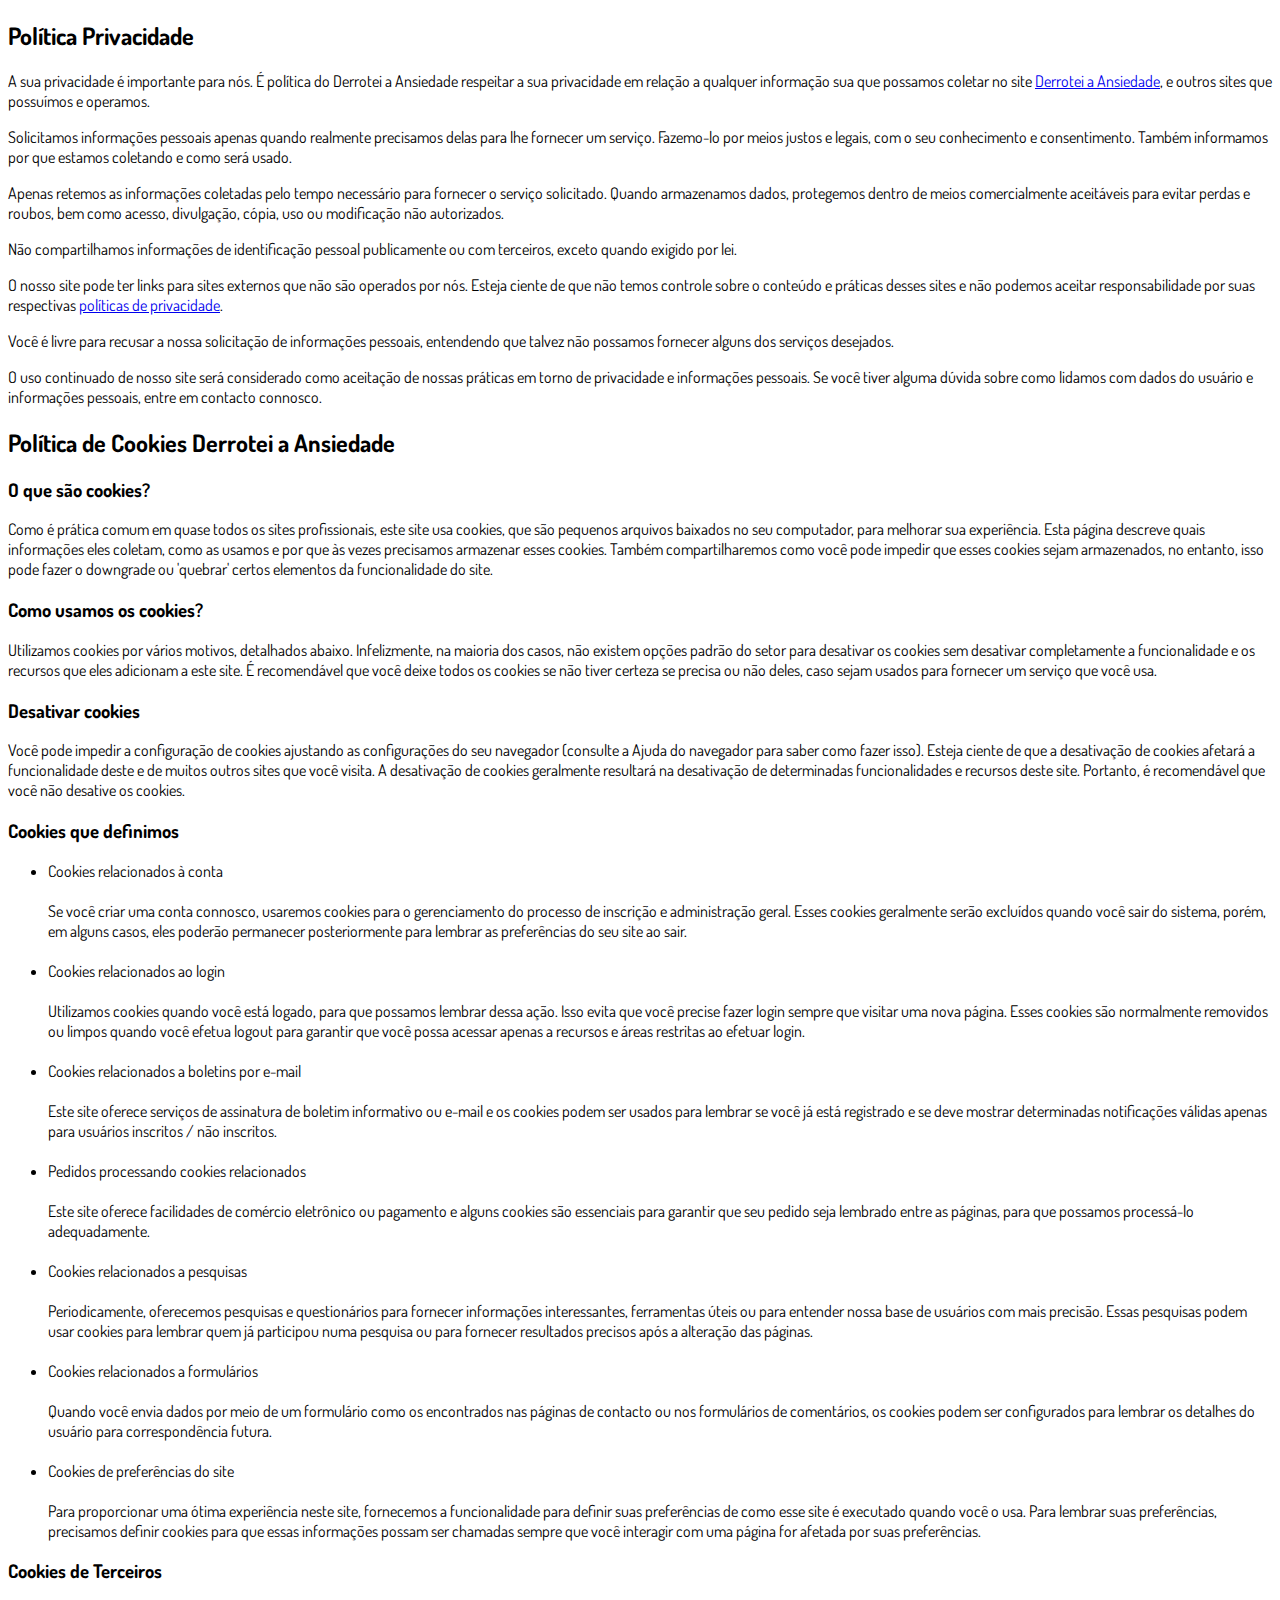
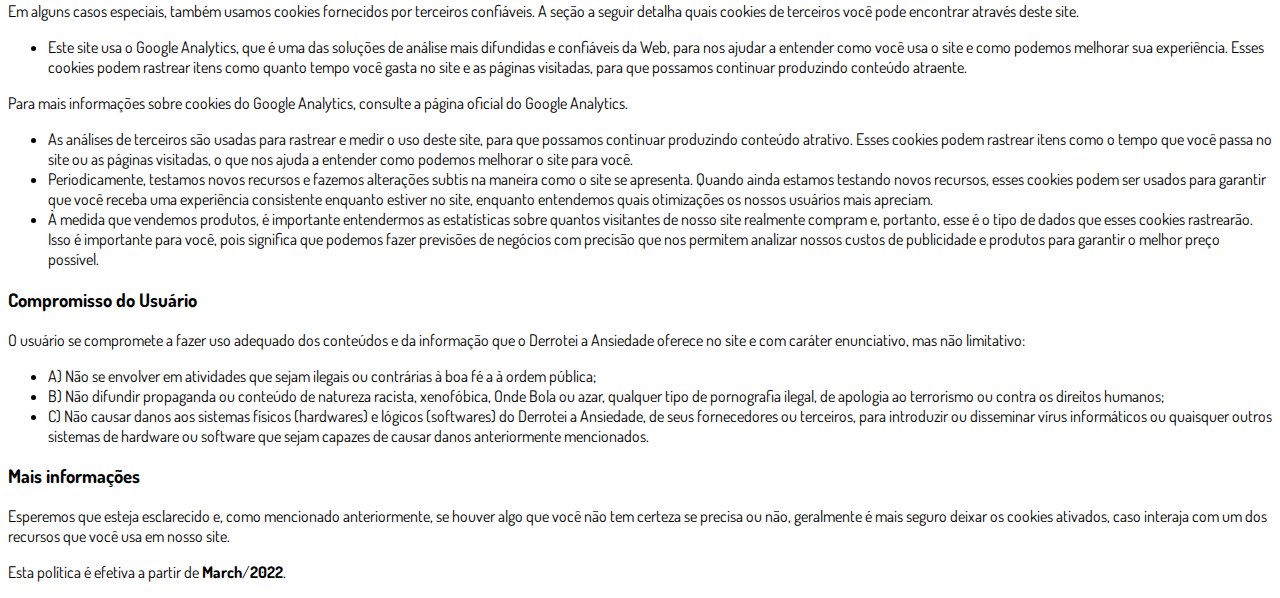
<file: privacidade.html>
<!DOCTYPE html>
<html lang="pt-br">
  <head>
    <meta charset="utf-8">
    <meta name="viewport" content="width=device-width, initial-scale=1, shrink-to-fit=no">

    <link rel="stylesheet" href="https://stackpath.bootstrapcdn.com/bootstrap/4.1.3/css/bootstrap.min.css" integrity="sha384-MCw98/SFnGE8fJT3GXwEOngsV7Zt27NXFoaoApmYm81iuXoPkFOJwJ8ERdknLPMO" crossorigin="anonymous">

    <link rel="preconnect" href="https://fonts.googleapis.com">
    <link rel="preconnect" href="https://fonts.gstatic.com" crossorigin>
    <link href="https://fonts.googleapis.com/css2?family=Dosis:wght@200;300;400;500;600;700;800&display=swap" rel="stylesheet">
    
    <!-- Ícone da Página -->
    <link rel="shortcut icon" type="image/jpg" href="./assets/img/favicon.png">

    <!-- Título da Página -->
    <title>Política de Privacidade | Derrotei a Ansiedade</title>
    
    <style type="text/css">
      body {
        font-family: 'Dosis', sans-serif;
      }
    </style>

  </head>
  <body>
    
    <div class="container py-5">
      <div class="row justify-content-center">
        <div class="col-lg-8">
          <h2>Política Privacidade</h2>                    <p>A sua privacidade é importante para nós. É política do Derrotei a Ansiedade respeitar a sua privacidade em relação a qualquer informação sua que possamos coletar no site <a href="#">Derrotei a Ansiedade</a>, e outros sites que possuímos e operamos.</p>                    <p>Solicitamos informações pessoais apenas quando realmente precisamos delas para lhe fornecer um serviço. Fazemo-lo por meios justos e legais, com o seu conhecimento e consentimento. Também informamos por que estamos coletando e como será usado.                    </p>                    <p>Apenas retemos as informações coletadas pelo tempo necessário para fornecer o serviço solicitado. Quando armazenamos dados, protegemos dentro de meios comercialmente aceitáveis para evitar perdas e roubos, bem como acesso, divulgação, cópia, uso ou                        modificação não autorizados.</p>                    <p>Não compartilhamos informações de identificação pessoal publicamente ou com terceiros, exceto quando exigido por lei.</p>                    <p>O nosso site pode ter links para sites externos que não são operados por nós. Esteja ciente de que não temos controle sobre o conteúdo e práticas desses sites e não podemos aceitar responsabilidade por suas respectivas <a href='https://politicaprivacidade.com' target='_BLANK'>políticas de privacidade</a>.                    </p>                    <p>Você é livre para recusar a nossa solicitação de informações pessoais, entendendo que talvez não possamos fornecer alguns dos serviços desejados.</p>                    <p>O uso continuado de nosso site será considerado como aceitação de nossas práticas em torno de privacidade e informações pessoais. Se você tiver alguma dúvida sobre como lidamos com dados do usuário e informações pessoais, entre em contacto connosco.</p>                    <h2>Política de Cookies Derrotei a Ansiedade</h2>                    <h3>O que são cookies?</h3>                    <p>Como é prática comum em quase todos os sites profissionais, este site usa cookies, que são pequenos arquivos baixados no seu computador, para melhorar sua experiência. Esta página descreve quais informações eles coletam, como as usamos e por que às vezes                        precisamos armazenar esses cookies. Também compartilharemos como você pode impedir que esses cookies sejam armazenados, no entanto, isso pode fazer o downgrade ou 'quebrar' certos elementos da funcionalidade do site.</p>                    <h3>Como usamos os cookies?</h3>                    <p>Utilizamos cookies por vários motivos, detalhados abaixo. Infelizmente, na maioria dos casos, não existem opções padrão do setor para desativar os cookies sem desativar completamente a funcionalidade e os recursos que eles adicionam a este site. É recomendável                        que você deixe todos os cookies se não tiver certeza se precisa ou não deles, caso sejam usados para fornecer um serviço que você usa.</p>                    <h3>Desativar cookies</h3>                    <p>Você pode impedir a configuração de cookies ajustando as configurações do seu navegador (consulte a Ajuda do navegador para saber como fazer isso). Esteja ciente de que a desativação de cookies afetará a funcionalidade deste e de muitos outros sites que                        você visita. A desativação de cookies geralmente resultará na desativação de determinadas funcionalidades e recursos deste site. Portanto, é recomendável que você não desative os cookies.</p>                    <h3>Cookies que definimos</h3>                    <ul>                        <li>                            Cookies relacionados à conta<br><br> Se você criar uma conta connosco, usaremos cookies para o gerenciamento do processo de inscrição e administração geral. Esses cookies geralmente serão excluídos quando você sair do sistema, porém, em alguns                            casos, eles poderão permanecer posteriormente para lembrar as preferências do seu site ao sair.<br><br>                        </li>                        <li>                            Cookies relacionados ao login<br><br> Utilizamos cookies quando você está logado, para que possamos lembrar dessa ação. Isso evita que você precise fazer login sempre que visitar uma nova página. Esses cookies são normalmente removidos ou limpos                            quando você efetua logout para garantir que você possa acessar apenas a recursos e áreas restritas ao efetuar login.<br><br>                        </li>                        <li>                            Cookies relacionados a boletins por e-mail<br><br> Este site oferece serviços de assinatura de boletim informativo ou e-mail e os cookies podem ser usados para lembrar se você já está registrado e se deve mostrar determinadas notificações                            válidas apenas para usuários inscritos / não inscritos.<br><br>                        </li>                        <li>                            Pedidos processando cookies relacionados<br><br> Este site oferece facilidades de comércio eletrônico ou pagamento e alguns cookies são essenciais para garantir que seu pedido seja lembrado entre as páginas, para que possamos processá-lo adequadamente.<br><br>                        </li>                        <li>                            Cookies relacionados a pesquisas<br><br> Periodicamente, oferecemos pesquisas e questionários para fornecer informações interessantes, ferramentas úteis ou para entender nossa base de usuários com mais precisão. Essas pesquisas podem usar cookies                            para lembrar quem já participou numa pesquisa ou para fornecer resultados precisos após a alteração das páginas.<br><br>                        </li>                        <li>                            Cookies relacionados a formulários<br><br> Quando você envia dados por meio de um formulário como os encontrados nas páginas de contacto ou nos formulários de comentários, os cookies podem ser configurados para lembrar os detalhes do usuário                            para correspondência futura.<br><br>                        </li>                        <li>                            Cookies de preferências do site<br><br> Para proporcionar uma ótima experiência neste site, fornecemos a funcionalidade para definir suas preferências de como esse site é executado quando você o usa. Para lembrar suas preferências, precisamos                            definir cookies para que essas informações possam ser chamadas sempre que você interagir com uma página for afetada por suas preferências.<br>                        </li>                    </ul>                    <h3>Cookies de Terceiros</h3>                    <p>Em alguns casos especiais, também usamos cookies fornecidos por terceiros confiáveis. A seção a seguir detalha quais cookies de terceiros você pode encontrar através deste site.</p>                    <ul>                        <li>                            Este site usa o Google Analytics, que é uma das soluções de análise mais difundidas e confiáveis da Web, para nos ajudar a entender como você usa o site e como podemos melhorar sua experiência. Esses cookies podem rastrear itens como quanto tempo                            você gasta no site e as páginas visitadas, para que possamos continuar produzindo conteúdo atraente.                        </li>                    </ul>                    <p>Para mais informações sobre cookies do Google Analytics, consulte a página oficial do Google Analytics.</p>                    <ul>                        <li>                            As análises de terceiros são usadas para rastrear e medir o uso deste site, para que possamos continuar produzindo conteúdo atrativo. Esses cookies podem rastrear itens como o tempo que você passa no site ou as páginas visitadas, o que nos ajuda a entender                            como podemos melhorar o site para você.</li>                        <li>                            Periodicamente, testamos novos recursos e fazemos alterações subtis na maneira como o site se apresenta. Quando ainda estamos testando novos recursos, esses cookies podem ser usados para garantir que você receba uma experiência consistente enquanto                            estiver no site, enquanto entendemos quais otimizações os nossos usuários mais apreciam.</li>                        <li>                            À medida que vendemos produtos, é importante entendermos as estatísticas sobre quantos visitantes de nosso site realmente compram e, portanto, esse é o tipo de dados que esses cookies rastrearão. Isso é importante para você, pois significa que podemos                            fazer previsões de negócios com precisão que nos permitem analizar nossos custos de publicidade e produtos para garantir o melhor preço possível.</li>                                            </ul>                    <h3>Compromisso do Usuário</h3>                                <p>O usuário se compromete a fazer uso adequado dos conteúdos e da informação que o Derrotei a Ansiedade oferece no site e com caráter enunciativo, mas não limitativo:</p>                                        <ul>                        <li>A) Não se envolver em atividades que sejam ilegais ou contrárias à boa fé a à ordem pública;</li>                        <li>B) Não difundir propaganda ou conteúdo de natureza racista, xenofóbica, <a style='color: inherit !important; text-decoration:none !important;' href='https://ondeapostar.pt/onde-da-a-bola/'>Onde Bola</a> ou azar, qualquer tipo de pornografia ilegal, de apologia ao terrorismo ou contra os direitos humanos;</li>                        <li>C) Não causar danos aos sistemas físicos (hardwares) e lógicos (softwares) do Derrotei a Ansiedade, de seus fornecedores ou terceiros, para introduzir ou disseminar vírus informáticos ou quaisquer outros sistemas de hardware ou software que sejam capazes de causar danos anteriormente mencionados.</li>                    </ul>                                        <h3>Mais informações</h3>                    <p>Esperemos que esteja esclarecido e, como mencionado anteriormente, se houver algo que você não tem certeza se precisa ou não, geralmente é mais seguro deixar os cookies ativados, caso interaja com um dos recursos que você usa em nosso site.</p>                    <p>Esta política é efetiva a partir de <strong>March</strong>/<strong>2022</strong>.</p>
        </div>
      </div>
    </div>

    <script src="https://code.jquery.com/jquery-3.3.1.slim.min.js" integrity="sha384-q8i/X+965DzO0rT7abK41JStQIAqVgRVzpbzo5smXKp4YfRvH+8abtTE1Pi6jizo" crossorigin="anonymous"></script>
    <script src="https://cdnjs.cloudflare.com/ajax/libs/popper.js/1.14.3/umd/popper.min.js" integrity="sha384-ZMP7rVo3mIykV+2+9J3UJ46jBk0WLaUAdn689aCwoqbBJiSnjAK/l8WvCWPIPm49" crossorigin="anonymous"></script>
    <script src="https://stackpath.bootstrapcdn.com/bootstrap/4.1.3/js/bootstrap.min.js" integrity="sha384-ChfqqxuZUCnJSK3+MXmPNIyE6ZbWh2IMqE241rYiqJxyMiZ6OW/JmZQ5stwEULTy" crossorigin="anonymous"></script>
  </body>
</html>
</file>
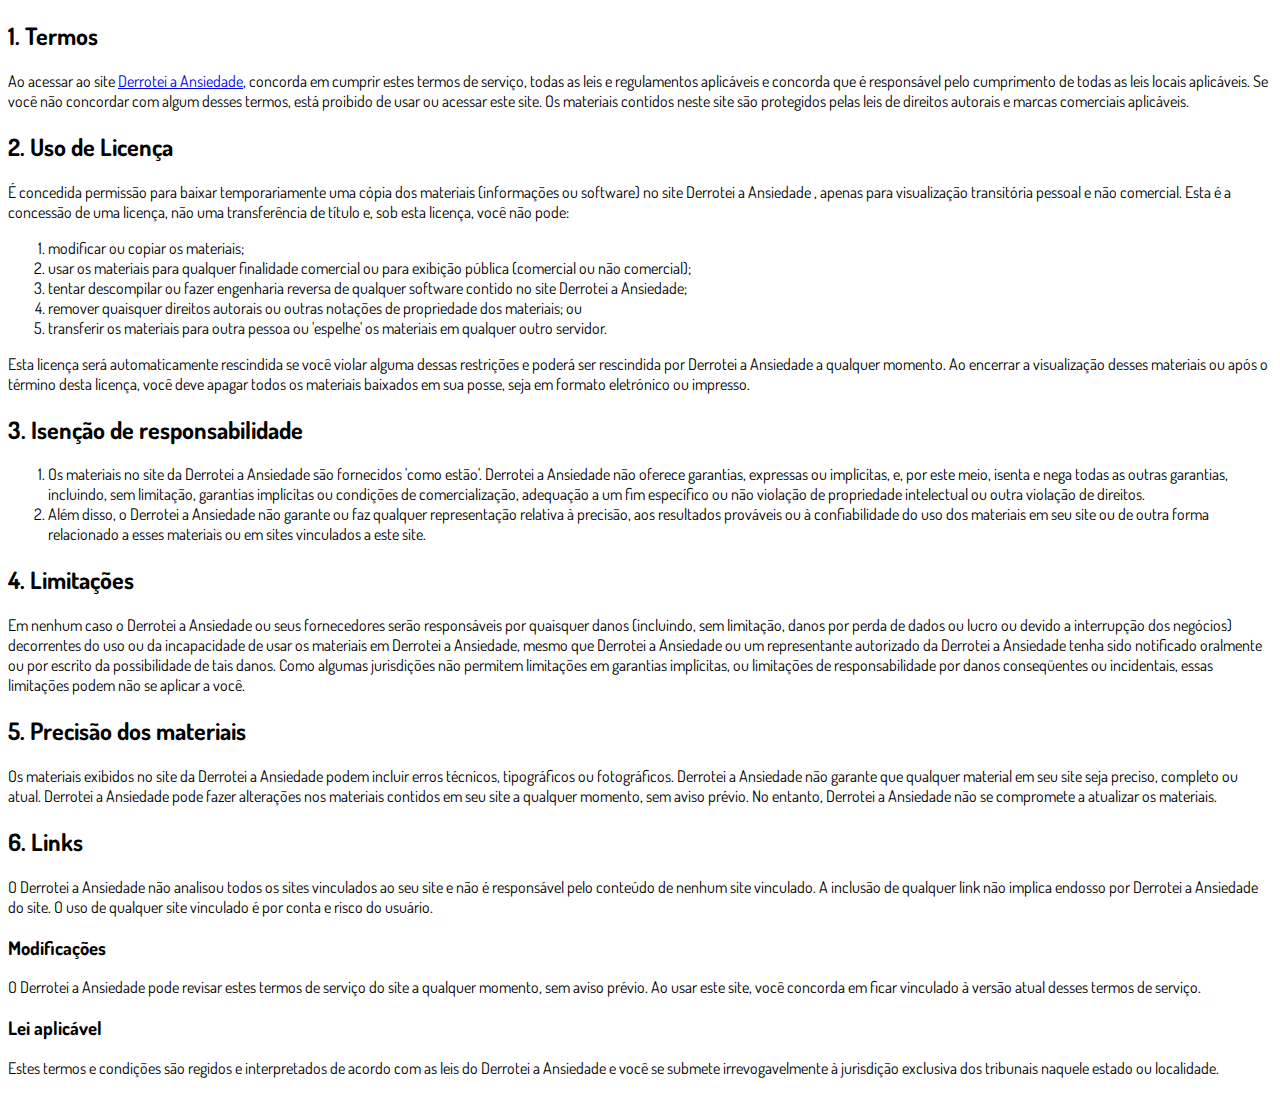
<file: termos.html>
<!DOCTYPE html>
<html lang="pt-br">
  <head>
    <meta charset="utf-8">
    <meta name="viewport" content="width=device-width, initial-scale=1, shrink-to-fit=no">

    <link rel="stylesheet" href="https://stackpath.bootstrapcdn.com/bootstrap/4.1.3/css/bootstrap.min.css" integrity="sha384-MCw98/SFnGE8fJT3GXwEOngsV7Zt27NXFoaoApmYm81iuXoPkFOJwJ8ERdknLPMO" crossorigin="anonymous">

    <link rel="preconnect" href="https://fonts.googleapis.com">
    <link rel="preconnect" href="https://fonts.gstatic.com" crossorigin>
    <link href="https://fonts.googleapis.com/css2?family=Dosis:wght@200;300;400;500;600;700;800&display=swap" rel="stylesheet">
    
    <!-- Ícone da Página -->
    <link rel="shortcut icon" type="image/jpg" href="./assets/img/favicon.png">

    <!-- Título da Página -->
    <title>Termos de Uso | Derrotei a Ansiedade</title>
    
    <style type="text/css">
      body {
        font-family: 'Dosis', sans-serif;
      }
    </style>

  </head>
  <body>
    
    <div class="container py-5">
      <div class="row justify-content-center">
        <div class="col-lg-8">
          <h2>1. Termos</h2>            <p>Ao acessar ao site <a href='#'>Derrotei a Ansiedade</a>, concorda em cumprir estes termos de serviço, todas as leis e regulamentos aplicáveis e concorda que é responsável pelo cumprimento de todas as leis locais aplicáveis. Se você não concordar com algum                desses termos, está proibido de usar ou acessar este site. Os materiais contidos neste site são protegidos pelas leis de direitos autorais e marcas comerciais aplicáveis.</p>            <h2>2. Uso de Licença</h2>            <p>É concedida permissão para baixar temporariamente uma cópia dos materiais (informações ou software) no site Derrotei a Ansiedade , apenas para visualização transitória pessoal e não comercial. Esta é a concessão de uma licença, não uma transferência de título e,                sob esta licença, você não pode: </p>            <ol>            <li>modificar ou copiar os materiais;  </li>            <li>usar os materiais para qualquer finalidade comercial ou para exibição pública (comercial ou não comercial);  </li>            <li>tentar descompilar ou fazer engenharia reversa de qualquer software contido no site Derrotei a Ansiedade;  </li>            <li>remover quaisquer direitos autorais ou outras notações de propriedade dos materiais; ou  </li>            <li>transferir os materiais para outra pessoa ou 'espelhe' os materiais em qualquer outro servidor.</li>            </ol>            <p>Esta licença será automaticamente rescindida se você violar alguma dessas restrições e poderá ser rescindida por Derrotei a Ansiedade a qualquer momento. Ao encerrar a visualização desses materiais ou após o término desta licença, você deve apagar todos os materiais                baixados em sua posse, seja em formato eletrónico ou impresso.</p>            <h2>3. Isenção de responsabilidade</h2>            <ol>            <li>Os materiais no site da Derrotei a Ansiedade são fornecidos 'como estão'. Derrotei a Ansiedade não oferece garantias, expressas ou implícitas, e, por este meio, isenta e nega todas as outras garantias, incluindo, sem limitação, garantias implícitas ou condições de comercialização,            adequação a um fim específico ou não violação de propriedade intelectual ou outra violação de direitos. </li>            <li>Além disso, o Derrotei a Ansiedade não garante ou faz qualquer representação relativa à precisão, aos resultados prováveis ou à confiabilidade do uso dos            materiais em seu site ou de outra forma relacionado a esses materiais ou em sites vinculados a este site.</li>            </ol>            <h2>4. Limitações</h2>            <p>Em nenhum caso o Derrotei a Ansiedade ou seus fornecedores serão responsáveis por quaisquer danos (incluindo, sem limitação, danos por perda de dados ou lucro ou devido a interrupção dos negócios) decorrentes do uso ou da incapacidade de usar os materiais em Derrotei a Ansiedade,                mesmo que Derrotei a Ansiedade ou um representante autorizado da Derrotei a Ansiedade tenha sido notificado oralmente ou por escrito da possibilidade de tais danos. Como algumas jurisdições não permitem limitações em garantias implícitas, ou limitações de responsabilidade                por danos conseqüentes ou incidentais, essas limitações podem não se aplicar a você.</p>            <h2>5. Precisão dos materiais</h2>            <p>Os materiais exibidos no site da Derrotei a Ansiedade podem incluir erros técnicos, tipográficos ou fotográficos. Derrotei a Ansiedade não garante que qualquer material em seu site seja preciso, completo ou atual. Derrotei a Ansiedade pode fazer alterações nos materiais contidos em seu                site a qualquer momento, sem aviso prévio. No entanto, Derrotei a Ansiedade não se compromete a atualizar os materiais.</p>            <h2>6. Links</h2>            <p>O Derrotei a Ansiedade não analisou todos os sites vinculados ao seu site e não é responsável pelo conteúdo de nenhum site vinculado. A inclusão de qualquer link não implica endosso por Derrotei a Ansiedade do site. O uso de qualquer site vinculado é por conta e risco do usuário.</p>            </p>            <h3>Modificações</h3>            <p>O Derrotei a Ansiedade pode revisar estes termos de serviço do site a qualquer momento, sem aviso prévio. Ao usar este site, você concorda em ficar vinculado à versão atual desses termos de serviço.</p>            <h3>Lei aplicável</h3>            <p>Estes termos e condições são regidos e interpretados de acordo com as leis do Derrotei a Ansiedade e você se submete irrevogavelmente à jurisdição exclusiva dos tribunais naquele estado ou localidade.</p>
        </div>
      </div>
    </div>

    <script src="https://code.jquery.com/jquery-3.3.1.slim.min.js" integrity="sha384-q8i/X+965DzO0rT7abK41JStQIAqVgRVzpbzo5smXKp4YfRvH+8abtTE1Pi6jizo" crossorigin="anonymous"></script>
    <script src="https://cdnjs.cloudflare.com/ajax/libs/popper.js/1.14.3/umd/popper.min.js" integrity="sha384-ZMP7rVo3mIykV+2+9J3UJ46jBk0WLaUAdn689aCwoqbBJiSnjAK/l8WvCWPIPm49" crossorigin="anonymous"></script>
    <script src="https://stackpath.bootstrapcdn.com/bootstrap/4.1.3/js/bootstrap.min.js" integrity="sha384-ChfqqxuZUCnJSK3+MXmPNIyE6ZbWh2IMqE241rYiqJxyMiZ6OW/JmZQ5stwEULTy" crossorigin="anonymous"></script>
  </body>
</html>
</file>
